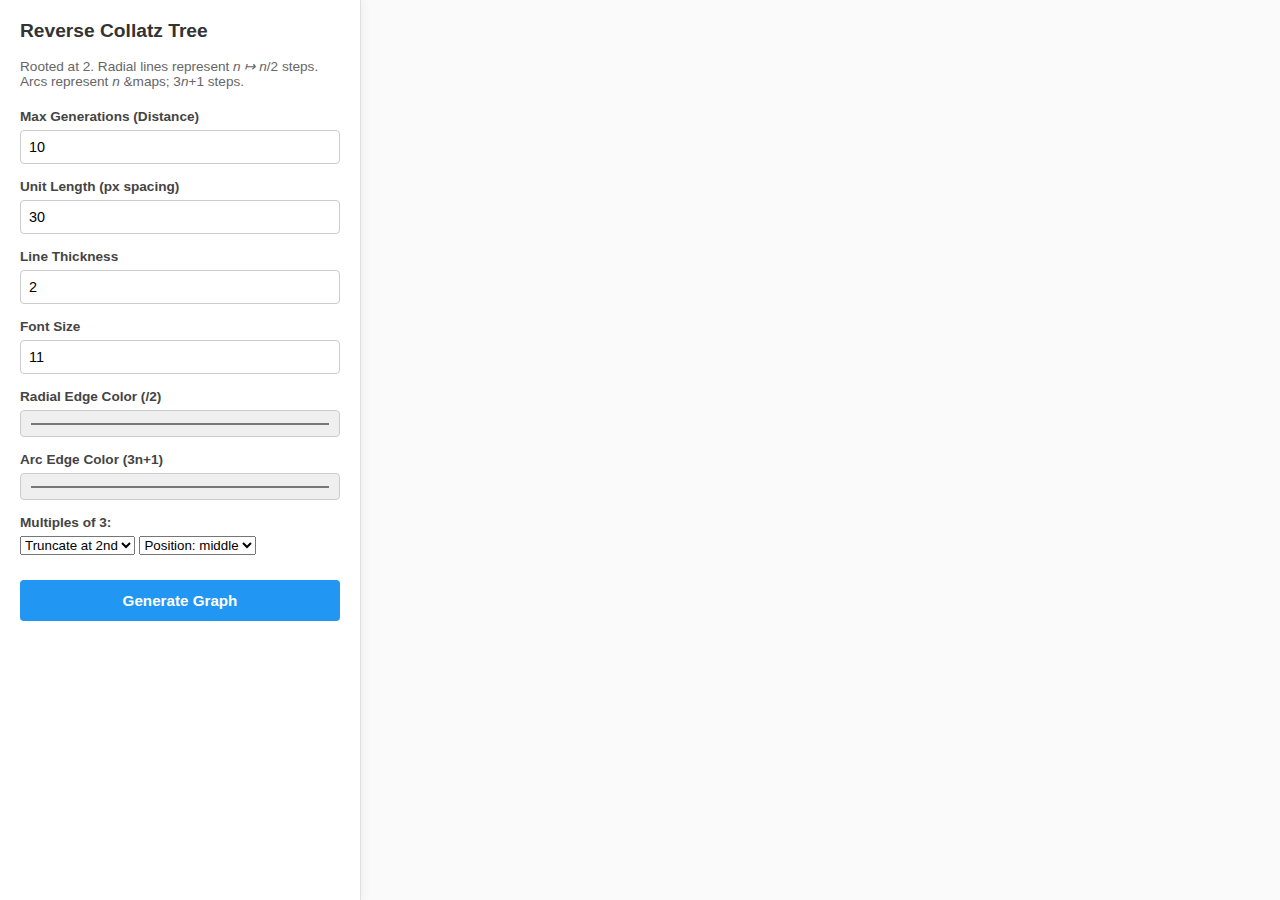
<file: collatz/index.html>
<!DOCTYPE html>
<html lang="en">
<head>
    <meta charset="UTF-8">
    <meta name="viewport" content="width=device-width, initial-scale=1.0">
    <title>Circular Reverse Collatz Graph</title>
    <link rel="stylesheet" href="collatz.css" />
    <script src="collatz.js"></script>
</head>
<body>
    <div id="sidebar">
        <h2>Reverse Collatz Tree</h2>
        <p class="desc">Rooted at 2. Radial lines represent <i>n &mapsto; n</i>/2 steps. 
            Arcs represent <i>n</i> &maps; 3<i>n</i>+1 steps.</p>
        
        <div class="control-group">
            <label for="in_max_gen">Max Generations (Distance)</label>
            <input type="number" id="in_max_gen" value="10" min="1" max="30">
        </div>
        <div class="control-group">
            <label for="in_unit_len">Unit Length (px spacing)</label>
            <input type="number" id="in_unit_len" value="30" min="20" max="300">
        </div>
        <div class="control-group">
            <label for="in_thickness">Line Thickness</label>
            <input type="number" id="in_thickness" value="2" min="1" max="10">
        </div>
        <div class="control-group">
            <label for="in_font_size">Font Size</label>
            <input type="number" id="in_font_size" value="11" min="8" max="36">
        </div>
        <div class="control-group">
            <label for="color_straight">Radial Edge Color (/2)</label>
            <input type="color" id="color_straight" value="#90A4AE">
        </div>
        <div class="control-group">
            <label for="color_arc">Arc Edge Color (3n+1)</label>
            <input type="color" id="color_arc" value="#E91E63">
        </div>
        <div class="control-group">
            <label class="select">Multiples of 3:
            </label>
<select name="truncate" id="truncate">
  <option value=0>Dont't truncate</option>
  <option value=1>Truncate at 1st</option>
  <option value=2 selected>Truncate at 2nd</option>
</select>
<select name="position" id="position">
  <option value="start">Position: start</option>
  <option value="middle" selected>Position: middle</option>
  <option value="end">Position: end</option>
</select>
        </div>
        <button onclick="drawGraph()">Generate Graph</button>
    </div>
    <div id="main">
        <svg id="canvas"></svg>
    </div>
</body>
</html>
</file>
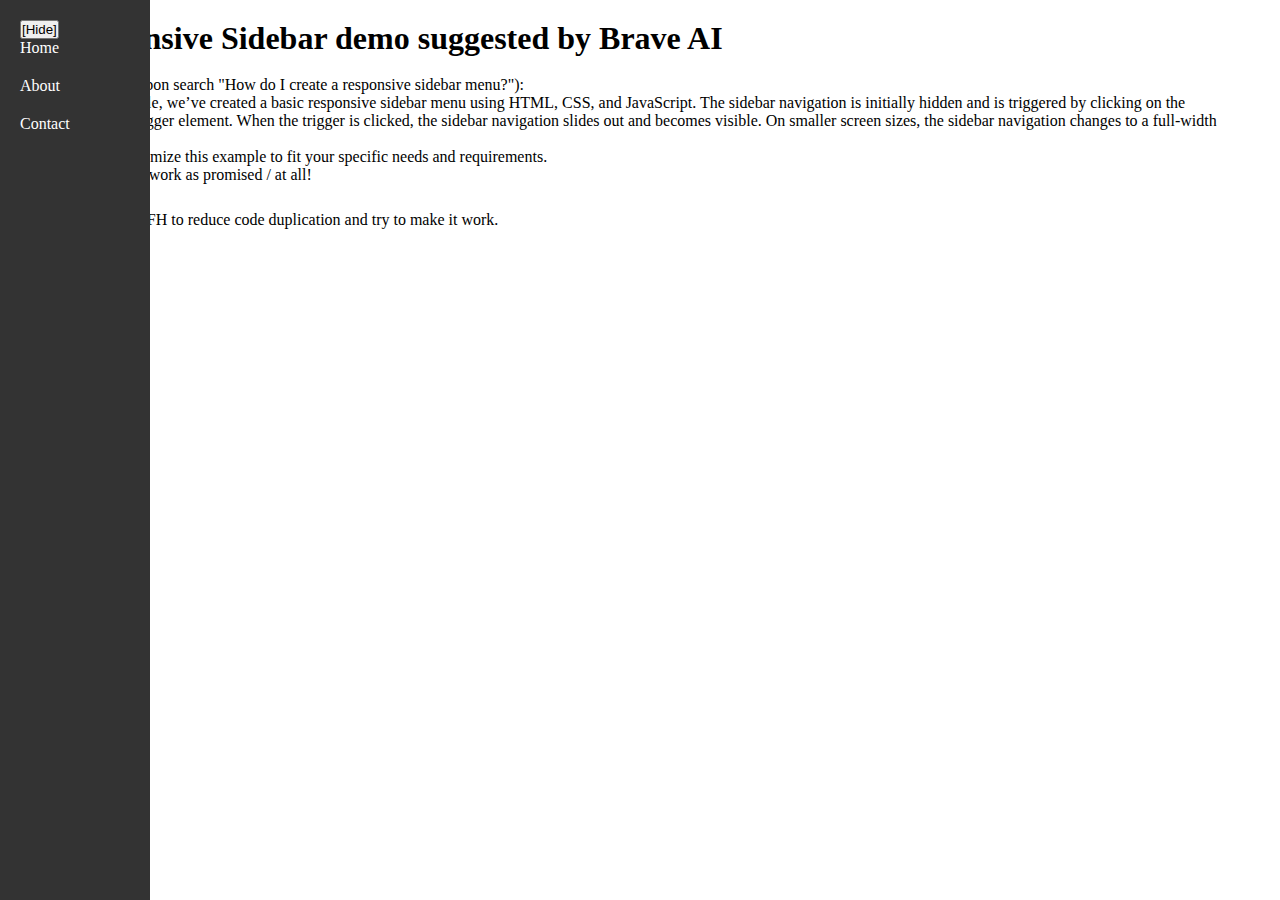
<file: sidebars/responsive/brave/index.html>
<!DOCTYPE html>
<html>
<head>
	<title>Responsive Sidebar demo suggested by Brave AI</title>
	<link rel="stylesheet" href="style.css">
	<style>/*some additional style -- to be migrated into "style.css"*/
		blockquote:{font:italics}
	</style>
	<script type="text/javascript" src="script.js" defer></script>
</head>
<body><!-- The main content wrapper -->
<div class="content-wrapper">
    <!-- The sidebar navigation -->
    <nav class="cd-side-nav cd-side-variable">
	    <button class="cd-side-hide">[Hide]</button>
      <ul>
        <li><a href="#">Home</a></li>
        <li><a href="#">About</a></li>
        <li><a href="#">Contact</a></li>
      </ul>
    </nav>
  <!-- The main content -->
  <main>
	<h1>Responsive Sidebar demo suggested by Brave AI</h1>
    <!-- The page main content -->
	  <button class="cd-nav-trigger">[nav trigger]</button>
    <div class="page-content">
      <!-- Your page content here --> 
	    Brave said (upon search "How do I create a responsive sidebar menu?"):
	    <blockquote>
		    In this example, we’ve created a basic responsive sidebar menu using HTML, CSS, and JavaScript.
		    The sidebar navigation is initially hidden and is triggered by clicking on the navigation trigger element. 
		    When the trigger is clicked, the sidebar navigation slides out and becomes visible. 
		    On smaller screen sizes, the sidebar navigation changes to a full-width layout.
		    <p>
		    You can customize this example to fit your specific needs and requirements.
	    </blockquote>
	    But it doesn't work as promised / at all!
	    <h2>Update:</h2>
	    Tweaks by MFH to reduce code duplication and try to make it work.
    </div>
  </main>
</div>
</file>
<file: collatz/collatz.css>
/* CSS for drawing ym "polar reverse Collatz graph"
 */
body {
            margin: 0;
            display: flex;
            font-family: 'Segoe UI', Tahoma, Geneva, Verdana, sans-serif;
            height: 100vh;
            overflow: hidden;
            background: #f4f5f7;
        }
        #sidebar {
            width: 320px;
            padding: 20px;
            background: #ffffff;
            border-right: 1px solid #e0e0e0;
            box-shadow: 2px 0 8px rgba(0,0,0,0.05);
            z-index: 10;
            overflow-y: auto;
        }
        h2 {
            margin-top: 0;
            font-size: 1.2rem;
            color: #333;
        }
        p.desc {
            font-size: 0.85rem;
            color: #666;
            margin-bottom: 20px;
        }
        #main {
            flex: 1;
            overflow: auto;
            position: relative;
            background: #fafafa;
        }
        .control-group {
            margin-bottom: 15px;
        }
        label {
            display: block;
            margin-bottom: 6px;
            font-weight: 600;
            font-size: 0.85rem;
            color: #444;
        }
        input[type="number"], input[type="color"] {
            width: 100%;
            padding: 8px;
            border: 1px solid #ccc;
            border-radius: 4px;
            box-sizing: border-box;
            font-size: 0.9rem;
        }
        .checkbox-group {
            display: flex;
            align-items: center;
            font-weight: 600;
            font-size: 0.85rem;
            color: #444;
            cursor: pointer;
        }
        .checkbox-group input {
            transform: scale(1.2);
            margin-right: 10px;
            cursor: pointer;
        }
        button {
            padding: 12px 15px;
            background: #2196F3;
            color: white;
            border: none;
            border-radius: 4px;
            cursor: pointer;
            font-size: 0.95rem;
            font-weight: bold;
            width: 100%;
            transition: background 0.2s;
            margin-top: 10px;
        }
        button:hover {
            background: #1976D2;
        }
        svg {
            display: block;
            margin: 0 auto;
        }
        .node-circle {
            fill: #ffffff;
            stroke: #333333;
        }
        .node-text {
            font-family: monospace;
            text-anchor: middle;
            dominant-baseline: central;
            pointer-events: none;
        }
        /* Styling for multiples of 3 */
        .node-mult-3 .node-circle {
            fill: #fff3e0;
            stroke: #ff9800;
        }
        .node-mult-3 .node-text {
            fill: #e65100;
            font-weight: bold;
        }
        .edge-straight {
            fill: none;
        }
        .edge-arc {
            fill: none;
        }
</file>
<file: sidebars/responsive/brave/style.css>
/* Global Styles */
* {
  box-sizing: border-box;
  margin: 0;
  padding: 0;
}

.content-wrapper {
  max-width: 1200px;
  margin: 0 auto;
  padding: 20px;
}

/* Sidebar Navigation Styles
 * MFH: changes width 250 -> 150px */
.cd-side-nav {
  position: fixed;
  top: 0;
  left: 0;
  width: 150px;
  height: 100vh;
  background-color: #333;
  color: #fff;
  padding: 20px;
  transition: all 0.3s ease;
}

.cd-side-nav ul {
  list-style: none;
  margin: 0;
  padding: 0;
}
.cd-side-nav li {  margin-bottom: 20px;}
.cd-side-nav a {  color: #fff;  text-decoration: none;}
.cd-side-nav a:hover {  background-color: #444;}

/* MFH: separated common (above) and variable parts (below) */

/* Responsive Styles */
@media only screen and (max-width: 768px) {
  .cd-side-variable {
    position: absolute;
  }
}
@media only screen and (max-width: 480px) {
  .cd-side-variable {
    position: fixed;
  }
}
</file>
